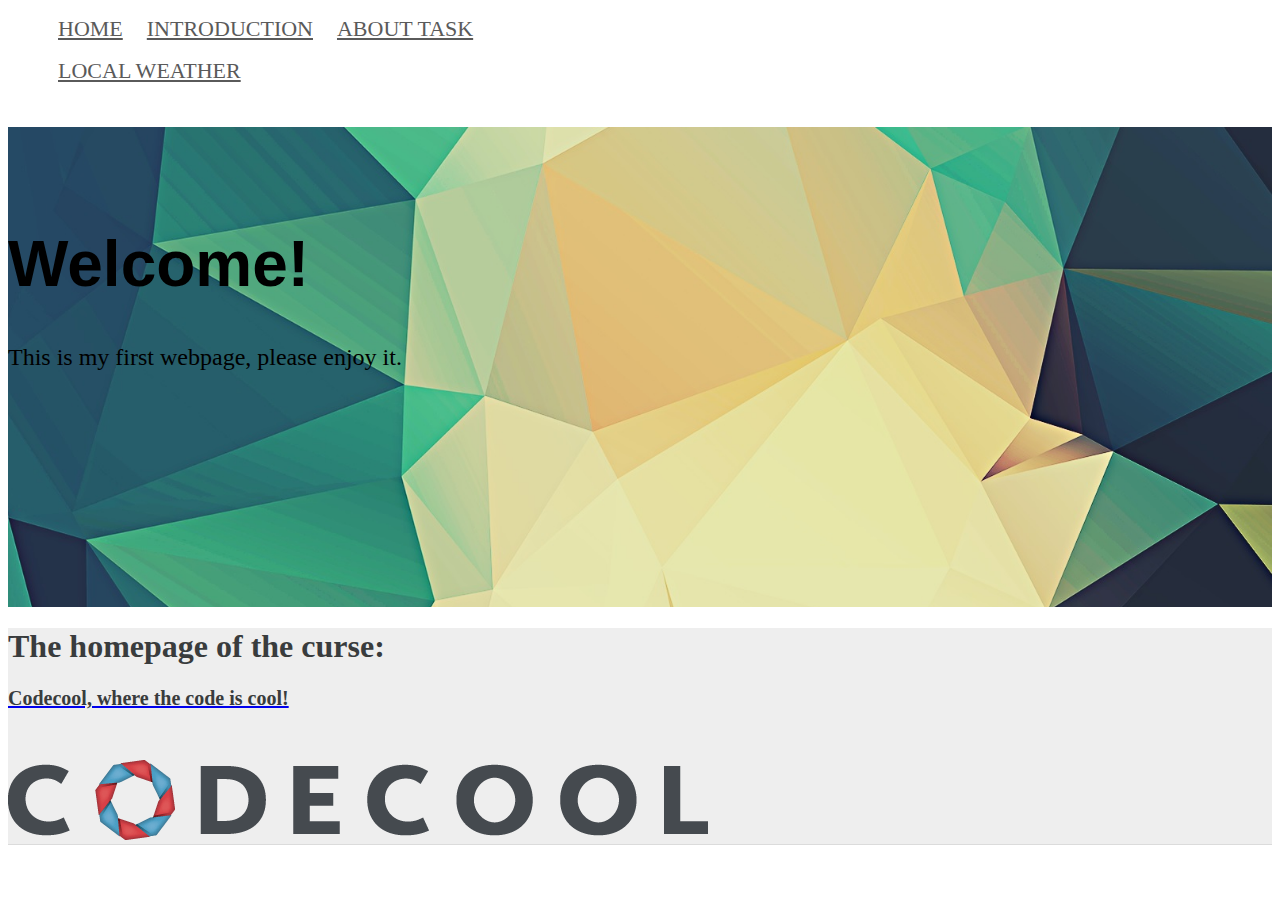
<file: index.html>
<!DOCTYPE html>
<html>


  <head>
	<meta charset="utf-8" name="viewport" content="width=device-width, initial-scale=1.0">
    <link href="http://s3.amazonaws.com/codecademy-content/courses/ltp/css/shift.css" rel="stylesheet">
    
    <link rel="stylesheet" href="http://s3.amazonaws.com/codecademy-content/courses/ltp/css/bootstrap.css">
    <link rel="stylesheet" href="style.css">

    
  </head>
  <body>
    <div class="nav">
      <div class="container">
        <ul class="pull-left">
		  <li><a href="index.html">Home</a></li>
          <li><a href="introduction.html">Introduction</a></li>
          <li><a href="task.html">About task</a></li>
        </ul>
        <ul class="pull-right">
          <li><a href="weather.html">Local weather</a></li>
        </ul>
      </div>
    </div>

    <div class="jumbotron text-center">
      <div class="container">
        <h1>Welcome!</h1>
        <p>This is my first webpage, please enjoy it.</p>
      </div>
    </div> 
    
    <div class="neighborhood-guides text-center">
        <div class="container">
    <h1><strong>The homepage of the curse:</strong></h1>
	<a href="http://codecool.com/">
    <h2>Codecool, where the code is cool!</h2>
    <div class="thumbnail">
      <img src="subfolder/logo-large.png" alt="Sorry, the picture is broken!">
	  </a>
    </div>
  </div>

</div>
    </div>
</div>

  </body>
</html>
</file>
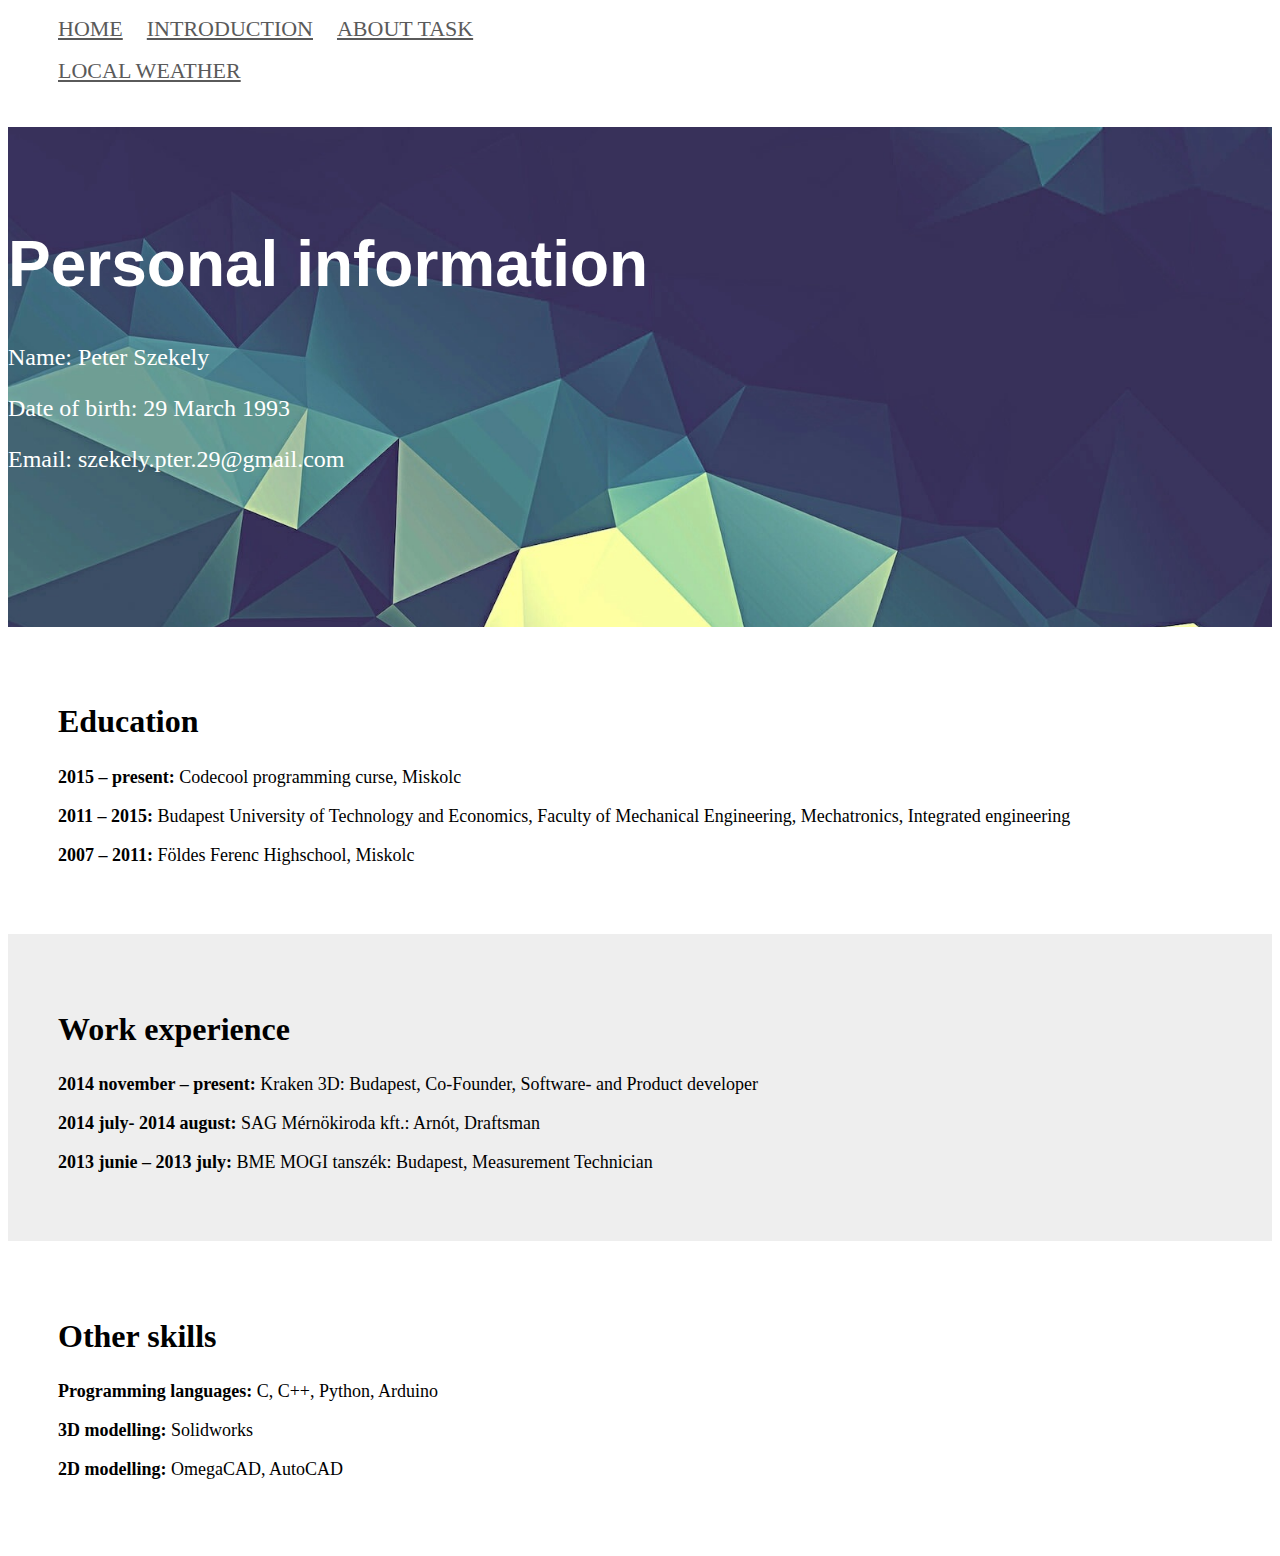
<file: introduction.html>
<!DOCTYPE html>
<html>

  <head>
	<meta charset="utf-8"  name="viewport" content="width=device-width, initial-scale=1.0">
    <link href="http://s3.amazonaws.com/codecademy-content/courses/ltp/css/shift.css" rel="stylesheet">
    
    <link rel="stylesheet" href="http://s3.amazonaws.com/codecademy-content/courses/ltp/css/bootstrap.css">
    <link rel="stylesheet" href="style.css">
    
  </head>

  <body>
    <div class="nav">
      <div class="container">
        <ul class="pull-left">
		  <li><a href="index.html">Home</a></li>
          <li><a href="introduction.html">Introduction</a></li>
          <li><a href="task.html">About task</a></li>
        </ul>
        <ul class="pull-right">
          <li><a href="weather.html">Local weather</a></li>
        </ul>
      </div>
    </div>

    <div class="jumbotron-introduction">
      <div class="container">
        <h1>Personal information</h1>
        <p>Name: Peter Szekely</p>
		<p>Date of birth: 29 March 1993 </p>
		<p>Email: szekely.pter.29@gmail.com</p>
      </div>
   </div>

	<div class="containernormal">
	<h2>Education</h2>
	<p><strong>2015 – present:</strong>	Codecool programming curse, Miskolc</p>
	<p><strong>2011 – 2015:</strong> 	Budapest University of Technology and Economics, Faculty of Mechanical Engineering, Mechatronics, Integrated engineering</p>
	<p><strong>2007 – 2011:</strong> 	Földes Ferenc Highschool, Miskolc</p>
</div>
	<div class="containergrey">
  <h2>Work experience</h2>
  <p><strong>2014 november – present:</strong> 	Kraken 3D: Budapest, Co-Founder, Software- and Product developer</p>
  <p><strong>2014 july- 2014 august:</strong> 	SAG Mérnökiroda kft.: Arnót, Draftsman</p>
  <p><strong>2013 junie – 2013 july:</strong> 	BME MOGI tanszék: Budapest, Measurement Technician</p>
</div>

	<div class="containernormal">
  <h2>Other skills</h2>
  <p><strong>Programming languages:</strong> C, C++, Python, Arduino</p>
  <p><strong>3D modelling:</strong> Solidworks</p>
  <p><strong>2D modelling:</strong> OmegaCAD, AutoCAD</p>
</div>
</div>


  </body>
</html>
</file>
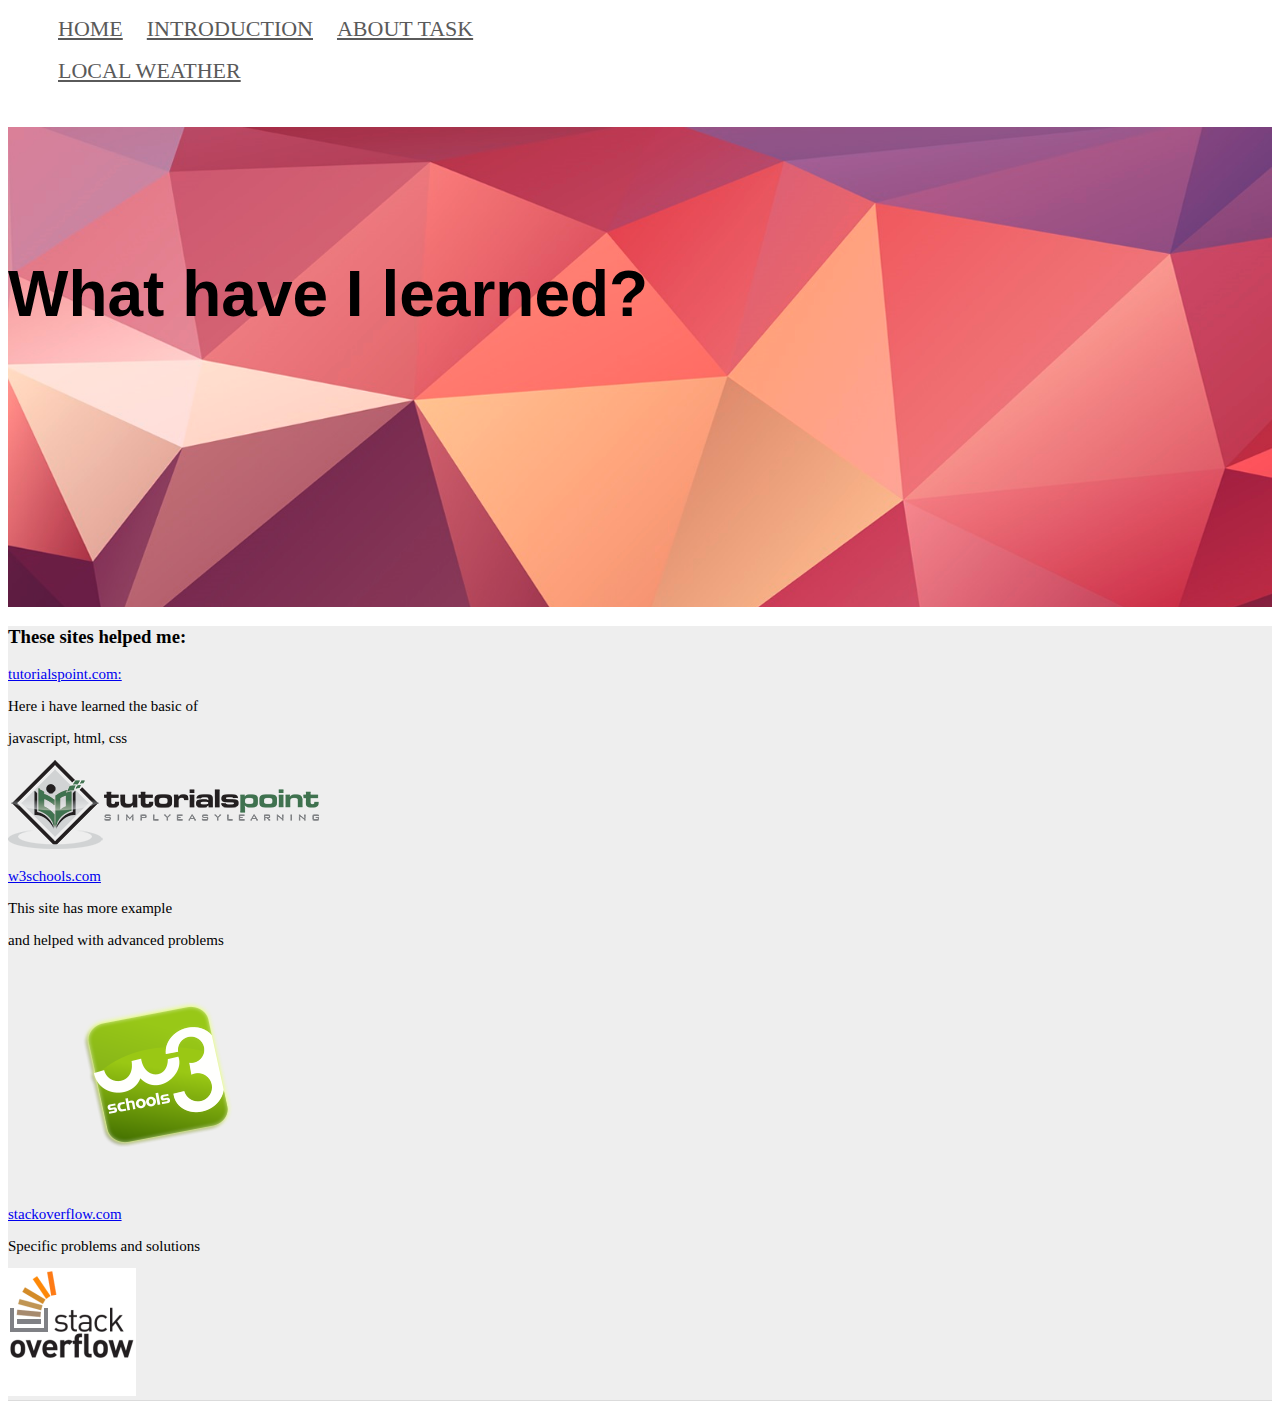
<file: task.html>
<!DOCTYPE html>
<html>

  <head>
	<meta charset="utf-8"  name="viewport" content="width=device-width, initial-scale=1.0">
    <link href="http://s3.amazonaws.com/codecademy-content/courses/ltp/css/shift.css" rel="stylesheet">
    
    <link rel="stylesheet" href="http://s3.amazonaws.com/codecademy-content/courses/ltp/css/bootstrap.css">
    <link rel="stylesheet" href="style.css">
    
  </head>

  <body>
    <div class="nav">
      <div class="container">
        <ul class="pull-left">
		  <li><a href="index.html">Home</a></li>
          <li><a href="introduction.html">Introduction</a></li>
          <li><a href="task.html">About task</a></li>
        </ul>
        <ul class="pull-right">
          <li><a href="weather.html">Local weather</a></li>
        </ul>
      </div>
    </div>

    <div class="jumbotron-abouttask text-center">
      <div class="container">
        <h1>What have I learned?<h1>
        
      </div>
    </div> 
    
    <div class="neighborhood-guides">
        <div class="container">
	<div class="container-fluid bg-3 text-center"> 
	  <h3>These sites helped me:</h3>
	  <div class="row">
		<div class="col-sm-4">
		<a href="http://tutorialspoint.com/">	
		  <p>tutorialspoint.com:</p>
		  </a>
		  <p>Here i have learned the basic of</p>
		  <p>javascript, html, css</p>
		  <a href="http://tutorialspoint.com/">	
		  <img src="subfolder/logo.png" alt="Image">
		  </a>
		</div>
		
		<div class="col-sm-4"> 
		<a href="http://www.w3schools.com/">		
		  <p>w3schools.com</p>
		  </a>
		  <p>This site has more example</p>
		  <p>and helped with advanced problems</p>
		  <a href="http://www.w3schools.com/">
		  <img src="subfolder/w3school.png" alt="Image">
		  </a>
		</div>
		
		<div class="col-sm-4"> 	
		<a href="http://stackoverflow.com/">
		  <p>stackoverflow.com</p>
		  </a>
		  <p>Specific problems and solutions</p>
		  <a href="http://stackoverflow.com/">
		  <img src="subfolder/stackoverflow.png" alt="Image">
		  </a>
		</div>
	  </div>
</div>



</div>
    </div>

    
  <div class="container">
    <div class="row">
  </div>
</div>
  </body>
</html>
</file>
<file: style.css>
.nav a {
  color: #5a5a5a;
  font-size: 22px;
  padding: 14px 10px;
  text-transform: uppercase;
}

.nav li {
  display: inline;

}

.jumbotron {
  background-image:url('subfolder/Home.jpg');
  height: 480px;
  background-repeat: no-repeat;
  background-size: cover;
}
.jumbotron .container {
  position: relative;
  top:100px;
}

.jumbotron h1 {
  color: #000;
  font-size: 64px;  
  font-family: 'Shift', sans-serif;
  font-weight: bold;
}

.jumbotron p {
  font-size: 24px;
  color: #000;
}

.neighborhood-guides{
 background-color: #eee;
 border-bottom: 1px solid #dbdbdb;
}
.neighborhood-guides h1{
 color: #393c3d;
 font-size: 32px;
}

.neighborhood-guides h2{
 color: #393c3d;
 font-size: 20px;
 margin-bottom: 50px;
}

.neighborhood-guides p{
 font-size: 15px;
 margin-bottom: 13px;
}

/******Introduction******/
.jumbotron-introduction{
  background-image:url('subfolder/introduction.jpg');
  height: 500px;
  background-repeat: no-repeat;
  background-size: cover;
}

.jumbotron-introduction .container {
  position: relative;
  top:100px;
}

.jumbotron-introduction h1 {
  color: #fff;
  font-size: 64px;  
  font-family: 'Shift', sans-serif;
  font-weight: bold;
}

.jumbotron-introduction p {
  font-size: 24px;
  color: #fff;
}
.containernormal{
	position: relative;
	padding: 50px 50px;
}
.containergrey{
	position: relative;
	padding: 50px 50px;
	background-color: #eee;
}
 
 .containernormal h2{
color:#000;
font-size: 32px;
font-weight: bold;	
 }
 .containernormal p{
font-size: 18px;
 color: #000;
 }
 
  .containergrey h2{
color:#000;
font-size: 32px;
font-weight: bold;	
 }
 .containergrey p{
font-size: 18px;
 color: #000;
 }

/*****AboutTask*****/
.jumbotron-abouttask{
  background-image:url('subfolder/abouttask.jpg');
  height: 480px;
  background-repeat: no-repeat;
  background-size: cover;
}

.jumbotron-abouttask .container {
  position: relative;
  top:130px;
}

.jumbotron-abouttask h1 {

  color: #000;
  font-size: 64px;  
  font-family: 'Shift', sans-serif;
  font-weight: bold;
}

.jumbotron-abouttask p {
  font-size: 24px;
  color: #000;
  font-weight: bold;
}

/*****Weather*****/
.jumbotron-weather{
  background-image:url('subfolder/weather.jpg');
  height: 500px;
  background-repeat: no-repeat;
  background-size: cover;
}

.jumbotron-weather .container {
  position: relative;
  top:100px;
}

.jumbotron-weather h1 {
  color: #fff;
  font-size: 48px;  
  font-family: 'Shift', sans-serif;
  font-weight: bold;
}

.jumbotron-weather p {
  font-size: 18px;
  color: #fff;
}
</file>
